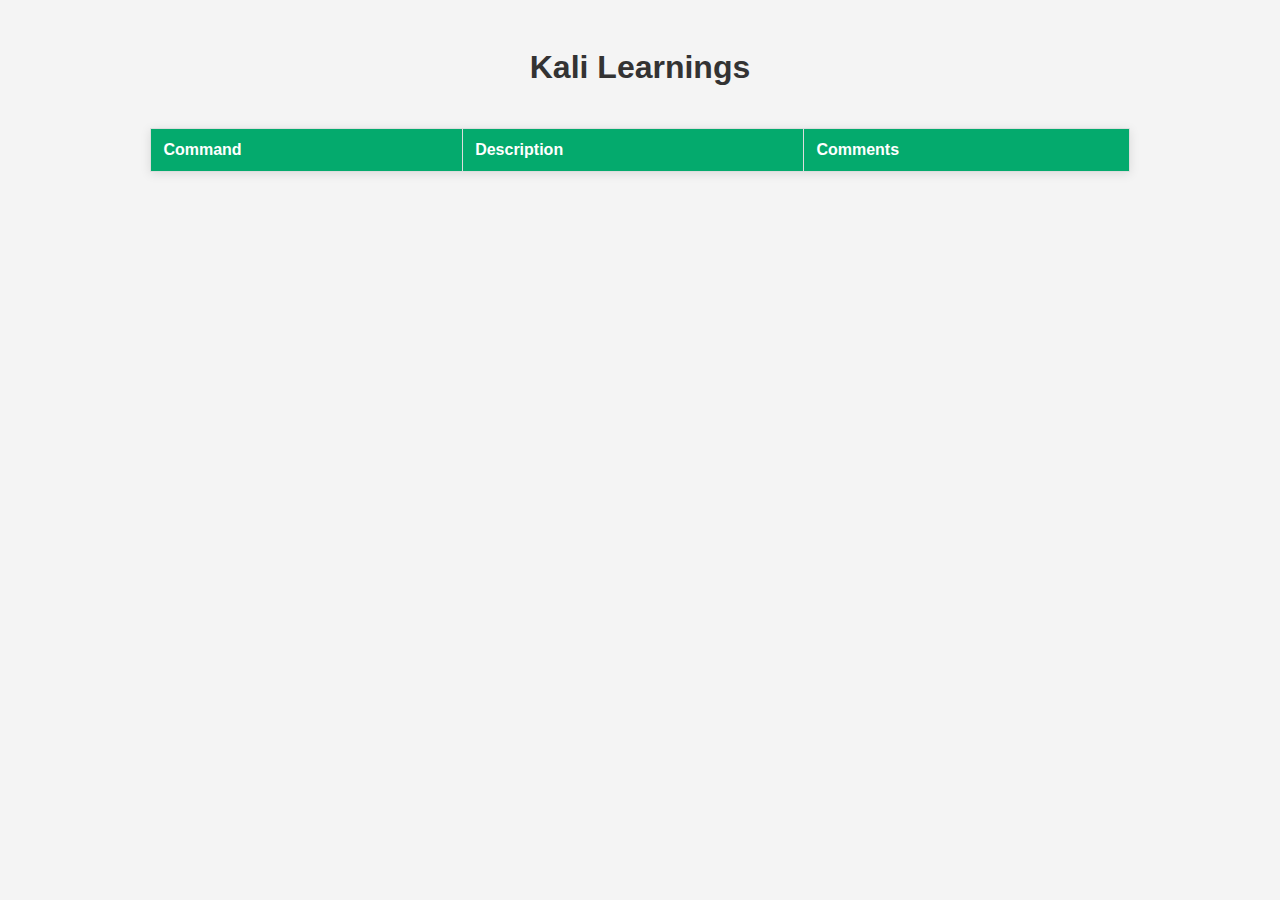
<file: commands.html>
<!DOCTYPE html>
<html lang="en">
<head>
    <meta charset="UTF-8">
    <meta name="viewport" content="width=device-width, initial-scale=1.0">
    <title>Kali Learnings</title>
    <style>
        body {
            font-family: Arial, sans-serif;
            background-color: #f4f4f4;
            display: flex;
            flex-direction: column;
            align-items: center;
            padding: 20px;
        }
        h1 {
            color: #333;
        }
        table {
            border-collapse: collapse;
            width: 80%;
            margin-top: 20px;
            background-color: white;
            box-shadow: 0 2px 10px rgba(0, 0, 0, 0.1);
        }
        th, td {
            border: 1px solid #dddddd;
            text-align: left;
            padding: 12px;
            cursor: pointer;
        }
        th {
            background-color: #04AA6D;
            color: white;
        }
        tr:nth-child(even) {
            background-color: #f2f2f2;
        }

        /* Neon Green Glow Effect */
        .glow {
            animation: neon-glow 1s ease-out;
        }

        @keyframes neon-glow {
            0% {
                text-shadow: 0 0 5px #00ff00, 0 0 10px #00ff00, 0 0 20px #00ff00, 0 0 40px #00ff00, 0 0 80px #00ff00;
                color: #00ff00;
            }
            50% {
                text-shadow: 0 0 10px #00ff00, 0 0 20px #00ff00, 0 0 40px #00ff00, 0 0 80px #00ff00, 0 0 160px #00ff00;
                color: #00ff00;
            }
            100% {
                text-shadow: 0 0 5px #00ff00, 0 0 10px #00ff00, 0 0 20px #00ff00, 0 0 40px #00ff00, 0 0 80px #00ff00;
                color: #00ff00;
            }
        }

    </style>
</head>
<body>

<h1>Kali Learnings</h1>
<table id="data-table">
    <thead>
        <tr>
            <th>Command</th>
            <th>Description</th>
            <th>Comments</th>
        </tr>
    </thead>
    <tbody> 
    </tbody>
</table>

<script>
    async function fetchData() {
        const response = await fetch('https://api.sheetapi.rest/api/v1/sheet/YjAewrnTeuc5L1zP0N7-v');
        const data = await response.json();
        const tableBody = document.getElementById('data-table').querySelector('tbody');
        
        data.forEach(item => {
            const row = document.createElement('tr');
            row.innerHTML = `
                <td class="command">${item.Command}</td>
                <td>${item.Description}</td>
                <td>${item.Comments || 'NA'}</td>
            `;
            tableBody.appendChild(row);
        });

        // Add click event listeners to each command
        const commandCells = document.querySelectorAll('.command');
        commandCells.forEach(cell => {
            cell.addEventListener('click', () => {
                copyToClipboard(cell.innerText);
                showGlow(cell);
            });
        });
    }

    function copyToClipboard(text) {
        navigator.clipboard.writeText(text).then(() => {
            console.log('Command copied to clipboard');
        }).catch(err => {
            console.error('Error copying to clipboard: ', err);
        });
    }

    function showGlow(element) {
        // Add glow effect
        element.classList.add('glow');
        // Remove glow effect after 1 second
        setTimeout(() => {
            element.classList.remove('glow');
        }, 250);
    }

    fetchData();
</script>

</body>
</html>
</file>
